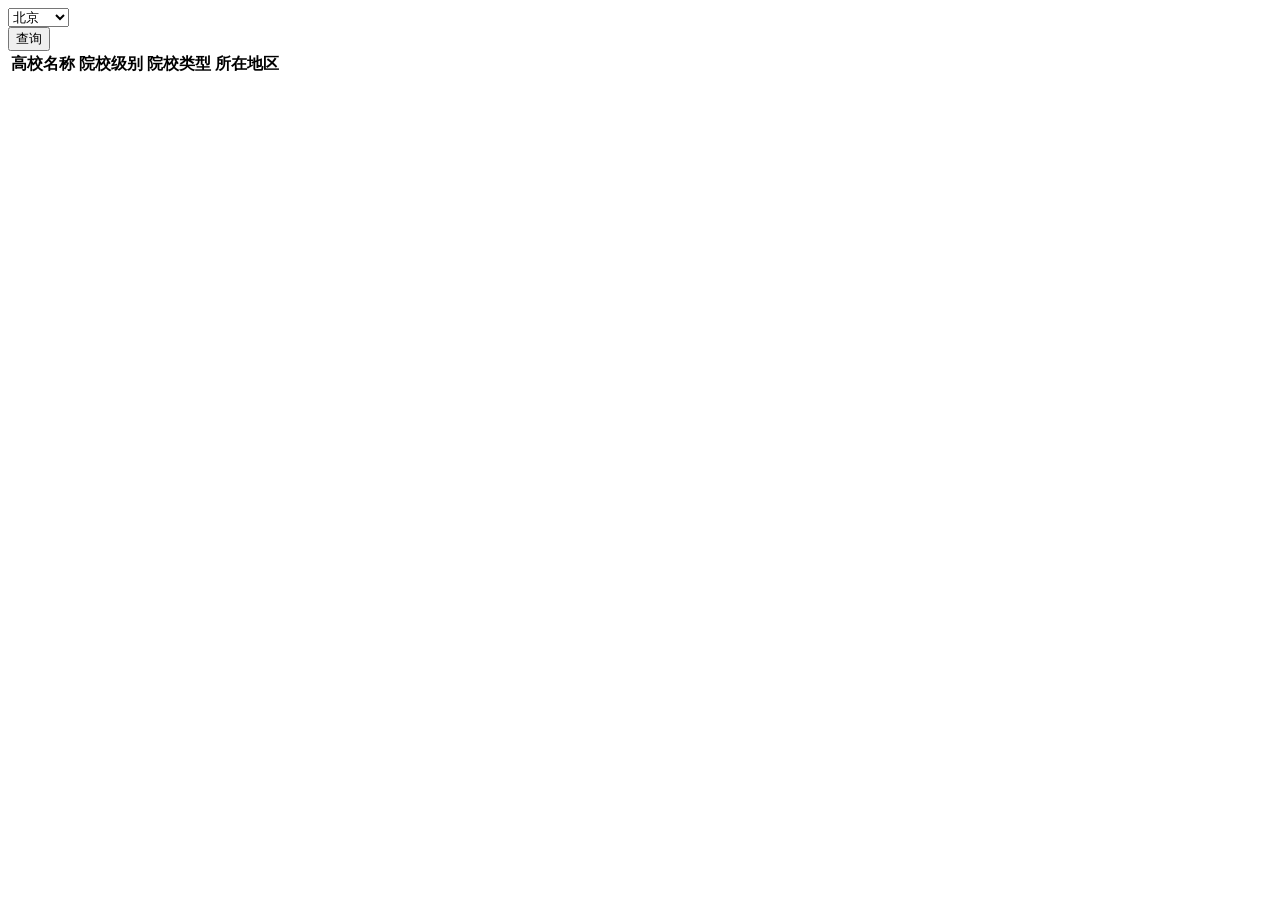
<file: WebContent/pages/kaisheyuanxiao.html>
<!DOCTYPE html>
<html>
<head>
<meta charset="UTF-8">
<title>开设院校</title>
<script type="text/javascript">
	$("#queryAllUniv").click(function() {
		var majorCode = $("#majorCode").text();
		var province = $("#provin option:selected").val();
		$.getJSON("http://127.0.0.1:8080/pro/major_queryAllUnivByMajor?major.majorCode=" + majorCode + "&page=1" + "&province=" + province, function(data) {
			$("#tablediv").load("pages/subkaisheyuanxiao.html",function(){
				$("#subunivTotalCount").val(data.total);
			});	
		});
	});

	//点击开设院校分页按钮以后触发的动作
	function ksyxPaginationClick(new_page_index, pagination_container) {
		$("#kaisheTable tbody").empty();
		var majorCode = $("#majorCode").text();
		$.getJSON(
				"http://127.0.0.1:8080/pro/major_queryAllUnivByMajor?major.majorCode="
						+ majorCode + "&page=" + (new_page_index + 1),
				function(data) {
					$.each(data.rows, function(i, item) {
						var row = $("<tr></tr>");
						var td_1 = $("<td><a href='#'>" + item.univName
								+ "</a></td>");
						var td_2 = $("<td><a href='#'>" + item.univLevel
								+ "</a></td>");
						var td_3 = $("<td><a href='#'>" + item.univType
								+ "</a></td>");
						var td_4 = $("<td><a href='#'>" + item.univProvince
								+ "</a></td>");
						row.append(td_1);
						row.append(td_2);
						row.append(td_3);
						row.append(td_4);
						$("#kaisheTable tbody").append(row);
					});
				});
		return false;
	};

	$(function() {
		var univTotalCount = $("#univTotalCount").val();
		$("#kaishePagination").pagination(univTotalCount, {
			items_per_page : 5,
			num_display_entries : 1,
			next_text : "下一页",
			prev_text : "上一页",
			num_edge_entries : 1, // 连接分页主体，显示的条目数
			callback : ksyxPaginationClick
		});
	});
</script>
</head>
<body>
		<div class="col-md-3 column">
			<select id="provin" class="form-control">
				<option value="北京" selected="selected">北京</option>
				<option value="天津">天津</option>
				<option value="河北">河北</option>
				<option value="山西">山西</option>
				<option value="内蒙古">内蒙古</option>
				<option value="辽宁">辽宁</option>
				<option value="吉林">吉林</option>
				<option value="黑龙江">黑龙江</option>
				<option value="上海">上海</option>
				<option value="江苏">江苏</option>
				<option value="浙江">浙江</option>
				<option value="安徽">安徽</option>
				<option value="福建">福建</option>
				<option value="江西">江西</option>
				<option value="山东">山东</option>
				<option value="河南">河南</option>
				<option value="湖北">湖北</option>
				<option value="湖南">湖南</option>
				<option value="广东">广东</option>
				<option value="广西">广西</option>
				<option value="海南">海南</option>
				<option value="四川">四川</option>
				<option value="重庆">重庆</option>
				<option value="贵州">贵州</option>
				<option value="云南">云南</option>
				<option value="西藏">西藏</option>
				<option value="陕西">陕西</option>
				<option value="甘肃">甘肃</option>
				<option value="青海">青海</option>
				<option value="宁夏">宁夏</option>
				<option value="新疆">新疆</option>
				<option value="武汉">武汉</option>
			</select>
		</div>
		<input type="button" id="queryAllUniv" class="btn btn-primary" value="查询">
		<div id="tablediv">
			<table id="kaisheTable" class="table table-striped">
				<thead>
					<tr>
						<th>高校名称</th>
						<th>院校级别</th>
						<th>院校类型</th>
						<th>所在地区</th>
					</tr>
				</thead>
				<tbody>
				</tbody>
			</table>
			<div id="kaishePagination"></div>
		</div>
		<input id="subunivTotalCount"  type="hidden" />
</body>
</html>
</file>
